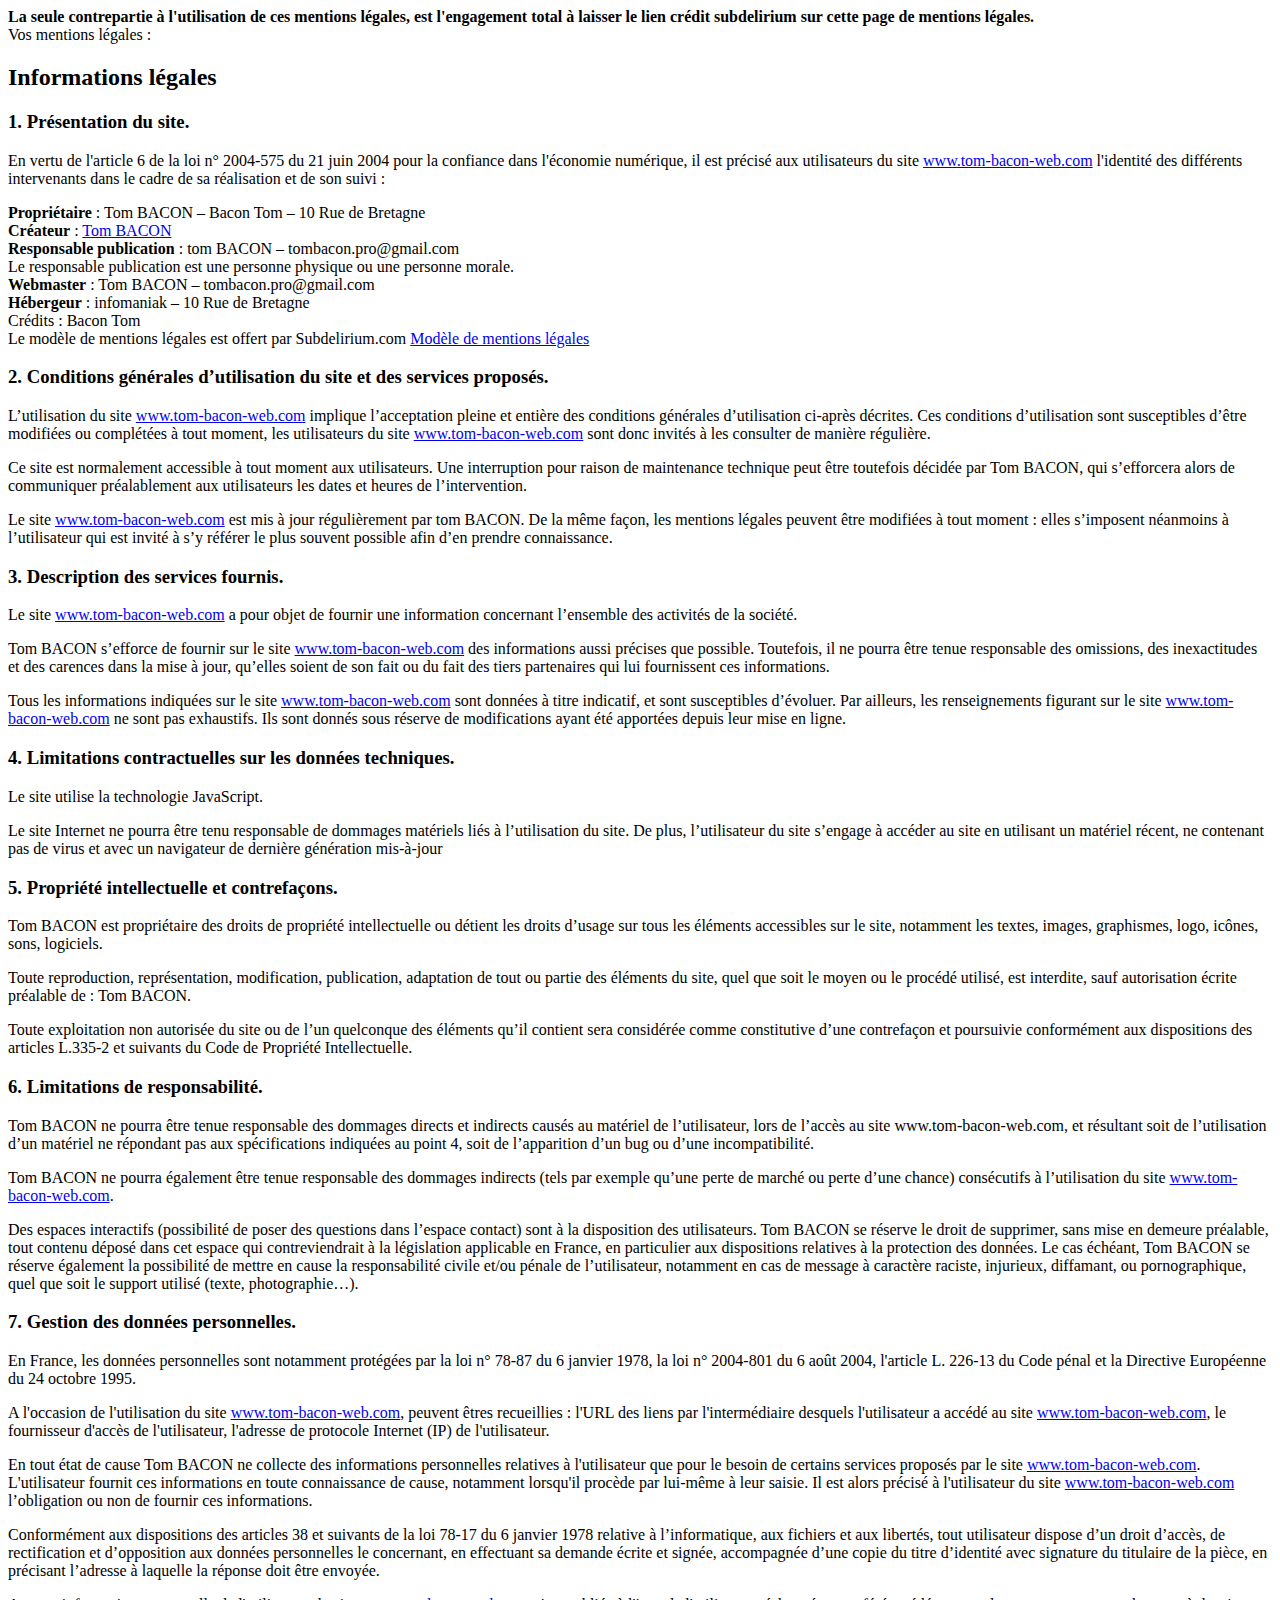
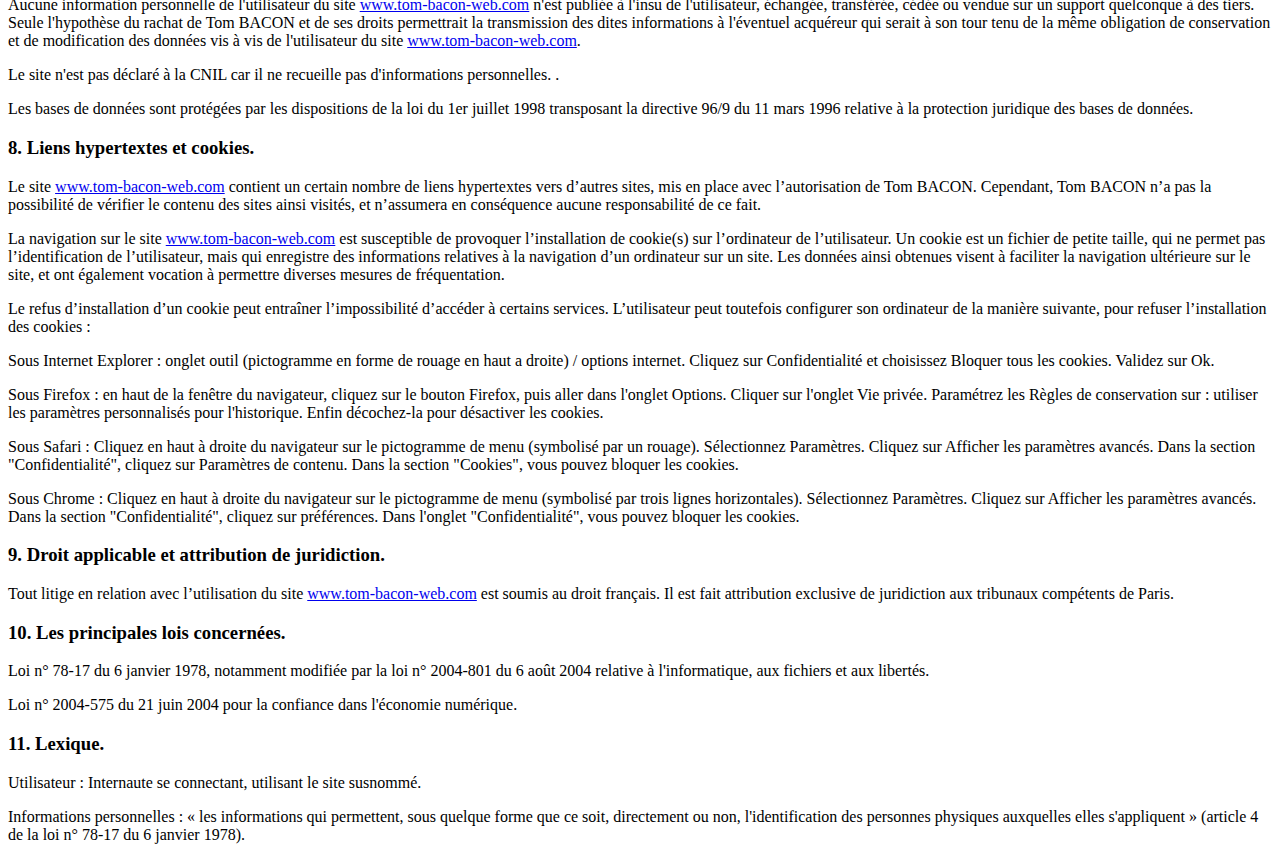
<file: rgpd/rgpd.html>
<!DOCTYPE html>
<html>
<head>
	<meta charset="utf-8">
	<title>RGPD</title>
</head>
<body>
<strong>La seule contrepartie à l'utilisation de ces mentions légales, est l'engagement total à laisser le lien crédit subdelirium sur cette page de mentions légales.</strong><br />
Vos mentions légales :
<h2>Informations légales</h2>
<h3>1. Présentation du site.</h3>
<p>En vertu de l'article 6 de la loi n° 2004-575 du 21 juin 2004 pour la confiance dans l'économie numérique, il est précisé aux utilisateurs du site <a href="http://www.tom-bacon-web.com/">www.tom-bacon-web.com</a> l'identité des différents intervenants dans le cadre de sa réalisation et de son suivi :</p>
<p><strong>Propriétaire</strong> : Tom BACON – Bacon Tom – 10 Rue de Bretagne<br />
<strong>Créateur</strong>  : <a href="Bacon Tom">Tom BACON</a><br />
<strong>Responsable publication</strong> : tom BACON – tombacon.pro@gmail.com<br />
Le responsable publication est une personne physique ou une personne morale.<br />
<strong>Webmaster</strong> : Tom BACON – tombacon.pro@gmail.com<br />
<strong>Hébergeur</strong> : infomaniak – 10 Rue de Bretagne<br />
Crédits : Bacon Tom<br />
Le modèle de mentions légales est offert par Subdelirium.com <a target="_blank" href="https://www.subdelirium.com/generateur-de-mentions-legales/" alt="Modèle de mentions légales">Modèle de mentions légales</a></p>

<h3>2. Conditions générales d’utilisation du site et des services proposés.</h3>
<p>L’utilisation du site <a href="http://www.tom-bacon-web.com/">www.tom-bacon-web.com</a> implique l’acceptation pleine et entière des conditions générales d’utilisation ci-après décrites. Ces conditions d’utilisation sont susceptibles d’être modifiées ou complétées à tout moment, les utilisateurs du site <a href="http://www.tom-bacon-web.com/">www.tom-bacon-web.com</a> sont donc invités à les consulter de manière régulière.</p>
<p>Ce site est normalement accessible à tout moment aux utilisateurs. Une interruption pour raison de maintenance technique peut être toutefois décidée par Tom BACON, qui s’efforcera alors de communiquer préalablement aux utilisateurs les dates et heures de l’intervention.</p>
<p>Le site <a href="http://www.tom-bacon-web.com/">www.tom-bacon-web.com</a> est mis à jour régulièrement par tom BACON. De la même façon, les mentions légales peuvent être modifiées à tout moment : elles s’imposent néanmoins à l’utilisateur qui est invité à s’y référer le plus souvent possible afin d’en prendre connaissance.</p>
<h3>3. Description des services fournis.</h3>
<p>Le site <a href="http://www.tom-bacon-web.com/">www.tom-bacon-web.com</a> a pour objet de fournir une information concernant l’ensemble des activités de la société.</p>
<p>Tom BACON s’efforce de fournir sur le site <a href="http://www.tom-bacon-web.com/">www.tom-bacon-web.com</a> des informations aussi précises que possible. Toutefois, il ne pourra être tenue responsable des omissions, des inexactitudes et des carences dans la mise à jour, qu’elles soient de son fait ou du fait des tiers partenaires qui lui fournissent ces informations.</p>
<p>Tous les informations indiquées sur le site <a href="http://www.tom-bacon-web.com/">www.tom-bacon-web.com</a> sont données à titre indicatif, et sont susceptibles d’évoluer. Par ailleurs, les renseignements figurant sur le site <a href="http://www.tom-bacon-web.com/">www.tom-bacon-web.com</a> ne sont pas exhaustifs. Ils sont donnés sous réserve de modifications ayant été apportées depuis leur mise en ligne.</p>
<h3>4. Limitations contractuelles sur les données techniques.</h3>
<p>Le site utilise la technologie JavaScript.</p>
<p>Le site Internet ne pourra être tenu responsable de dommages matériels liés à l’utilisation du site. De plus, l’utilisateur du site s’engage à accéder au site en utilisant un matériel récent, ne contenant pas de virus et avec un navigateur de dernière génération mis-à-jour</p>
<h3>5. Propriété intellectuelle et contrefaçons.</h3>
<p>Tom BACON est propriétaire des droits de propriété intellectuelle ou détient les droits d’usage sur tous les éléments accessibles sur le site, notamment les textes, images, graphismes, logo, icônes, sons, logiciels.</p>
<p>Toute reproduction, représentation, modification, publication, adaptation de tout ou partie des éléments du site, quel que soit le moyen ou le procédé utilisé, est interdite, sauf autorisation écrite préalable de : Tom BACON.</p>
<p>Toute exploitation non autorisée du site ou de l’un quelconque des éléments qu’il contient sera considérée comme constitutive d’une contrefaçon et poursuivie conformément aux dispositions des articles L.335-2 et suivants du Code de Propriété Intellectuelle.</p>
<h3>6. Limitations de responsabilité.</h3>
<p>Tom BACON ne pourra être tenue responsable des dommages directs et indirects causés au matériel de l’utilisateur, lors de l’accès au site www.tom-bacon-web.com, et résultant soit de l’utilisation d’un matériel ne répondant pas aux spécifications indiquées au point 4, soit de l’apparition d’un bug ou d’une incompatibilité.</p>
<p>Tom BACON ne pourra également être tenue responsable des dommages indirects (tels par exemple qu’une perte de marché ou perte d’une chance) consécutifs à l’utilisation du site <a href="http://www.tom-bacon-web.com/">www.tom-bacon-web.com</a>.</p>
<p>Des espaces interactifs (possibilité de poser des questions dans l’espace contact) sont à la disposition des utilisateurs. Tom BACON se réserve le droit de supprimer, sans mise en demeure préalable, tout contenu déposé dans cet espace qui contreviendrait à la législation applicable en France, en particulier aux dispositions relatives à la protection des données. Le cas échéant, Tom BACON se réserve également la possibilité de mettre en cause la responsabilité civile et/ou pénale de l’utilisateur, notamment en cas de message à caractère raciste, injurieux, diffamant, ou pornographique, quel que soit le support utilisé (texte, photographie…).</p>
<h3>7. Gestion des données personnelles.</h3>
<p>En France, les données personnelles sont notamment protégées par la loi n° 78-87 du 6 janvier 1978, la loi n° 2004-801 du 6 août 2004, l'article L. 226-13 du Code pénal et la Directive Européenne du 24 octobre 1995.</p>
<p>A l'occasion de l'utilisation du site <a href="http://www.tom-bacon-web.com/">www.tom-bacon-web.com</a>, peuvent êtres recueillies : l'URL des liens par l'intermédiaire desquels l'utilisateur a accédé au site <a href="http://www.tom-bacon-web.com/">www.tom-bacon-web.com</a>, le fournisseur d'accès de l'utilisateur, l'adresse de protocole Internet (IP) de l'utilisateur.</p>
<p> En tout état de cause Tom BACON ne collecte des informations personnelles relatives à l'utilisateur que pour le besoin de certains services proposés par le site <a href="http://www.tom-bacon-web.com/">www.tom-bacon-web.com</a>. L'utilisateur fournit ces informations en toute connaissance de cause, notamment lorsqu'il procède par lui-même à leur saisie. Il est alors précisé à l'utilisateur du site <a href="http://www.tom-bacon-web.com/">www.tom-bacon-web.com</a> l’obligation ou non de fournir ces informations.</p>
<p>Conformément aux dispositions des articles 38 et suivants de la loi 78-17 du 6 janvier 1978 relative à l’informatique, aux fichiers et aux libertés, tout utilisateur dispose d’un droit d’accès, de rectification et d’opposition aux données personnelles le concernant, en effectuant sa demande écrite et signée, accompagnée d’une copie du titre d’identité avec signature du titulaire de la pièce, en précisant l’adresse à laquelle la réponse doit être envoyée.</p>
<p>Aucune information personnelle de l'utilisateur du site <a href="http://www.tom-bacon-web.com/">www.tom-bacon-web.com</a> n'est publiée à l'insu de l'utilisateur, échangée, transférée, cédée ou vendue sur un support quelconque à des tiers. Seule l'hypothèse du rachat de Tom BACON et de ses droits permettrait la transmission des dites informations à l'éventuel acquéreur qui serait à son tour tenu de la même obligation de conservation et de modification des données vis à vis de l'utilisateur du site <a href="http://www.tom-bacon-web.com/">www.tom-bacon-web.com</a>.</p>
<p>Le site n'est pas déclaré à la CNIL car il ne recueille pas d'informations personnelles. .</p>
<p>Les bases de données sont protégées par les dispositions de la loi du 1er juillet 1998 transposant la directive 96/9 du 11 mars 1996 relative à la protection juridique des bases de données.</p>
<h3>8. Liens hypertextes et cookies.</h3>
<p>Le site <a href="http://www.tom-bacon-web.com/">www.tom-bacon-web.com</a> contient un certain nombre de liens hypertextes vers d’autres sites, mis en place avec l’autorisation de Tom BACON. Cependant, Tom BACON n’a pas la possibilité de vérifier le contenu des sites ainsi visités, et n’assumera en conséquence aucune responsabilité de ce fait.</p>
<p>La navigation sur le site <a href="http://www.tom-bacon-web.com/">www.tom-bacon-web.com</a> est susceptible de provoquer l’installation de cookie(s) sur l’ordinateur de l’utilisateur. Un cookie est un fichier de petite taille, qui ne permet pas l’identification de l’utilisateur, mais qui enregistre des informations relatives à la navigation d’un ordinateur sur un site. Les données ainsi obtenues visent à faciliter la navigation ultérieure sur le site, et ont également vocation à permettre diverses mesures de fréquentation.</p>
<p>Le refus d’installation d’un cookie peut entraîner l’impossibilité d’accéder à certains services. L’utilisateur peut toutefois configurer son ordinateur de la manière suivante, pour refuser l’installation des cookies :</p>
<p>Sous Internet Explorer : onglet outil (pictogramme en forme de rouage en haut a droite) / options internet. Cliquez sur Confidentialité et choisissez Bloquer tous les cookies. Validez sur Ok.</p>
<p>Sous Firefox : en haut de la fenêtre du navigateur, cliquez sur le bouton Firefox, puis aller dans l'onglet Options. Cliquer sur l'onglet Vie privée.
  Paramétrez les Règles de conservation sur :  utiliser les paramètres personnalisés pour l'historique. Enfin décochez-la pour  désactiver les cookies.</p>
<p>Sous Safari : Cliquez en haut à droite du navigateur sur le pictogramme de menu (symbolisé par un rouage). Sélectionnez Paramètres. Cliquez sur Afficher les paramètres avancés. Dans la section "Confidentialité", cliquez sur Paramètres de contenu. Dans la section "Cookies", vous pouvez bloquer les cookies.</p>
<p>Sous Chrome : Cliquez en haut à droite du navigateur sur le pictogramme de menu (symbolisé par trois lignes horizontales). Sélectionnez Paramètres. Cliquez sur Afficher les paramètres avancés. Dans la section "Confidentialité", cliquez sur préférences.  Dans l'onglet "Confidentialité", vous pouvez bloquer les cookies.</p>

<h3>9. Droit applicable et attribution de juridiction.</h3>
<p>Tout litige en relation avec l’utilisation du site <a href="http://www.tom-bacon-web.com/">www.tom-bacon-web.com</a> est soumis au droit français. Il est fait attribution exclusive de juridiction aux tribunaux compétents de Paris.</p>
<h3>10. Les principales lois concernées.</h3>
<p>Loi n° 78-17 du 6 janvier 1978, notamment modifiée par la loi n° 2004-801 du 6 août 2004 relative à l'informatique, aux fichiers et aux libertés.</p>
<p> Loi n° 2004-575 du 21 juin 2004 pour la confiance dans l'économie numérique.</p>
<h3>11. Lexique.</h3>
<p>Utilisateur : Internaute se connectant, utilisant le site susnommé.</p>
<p>Informations personnelles : « les informations qui permettent, sous quelque forme que ce soit, directement ou non, l'identification des personnes physiques auxquelles elles s'appliquent » (article 4 de la loi n° 78-17 du 6 janvier 1978).</p>

</body>
</html>
</file>
